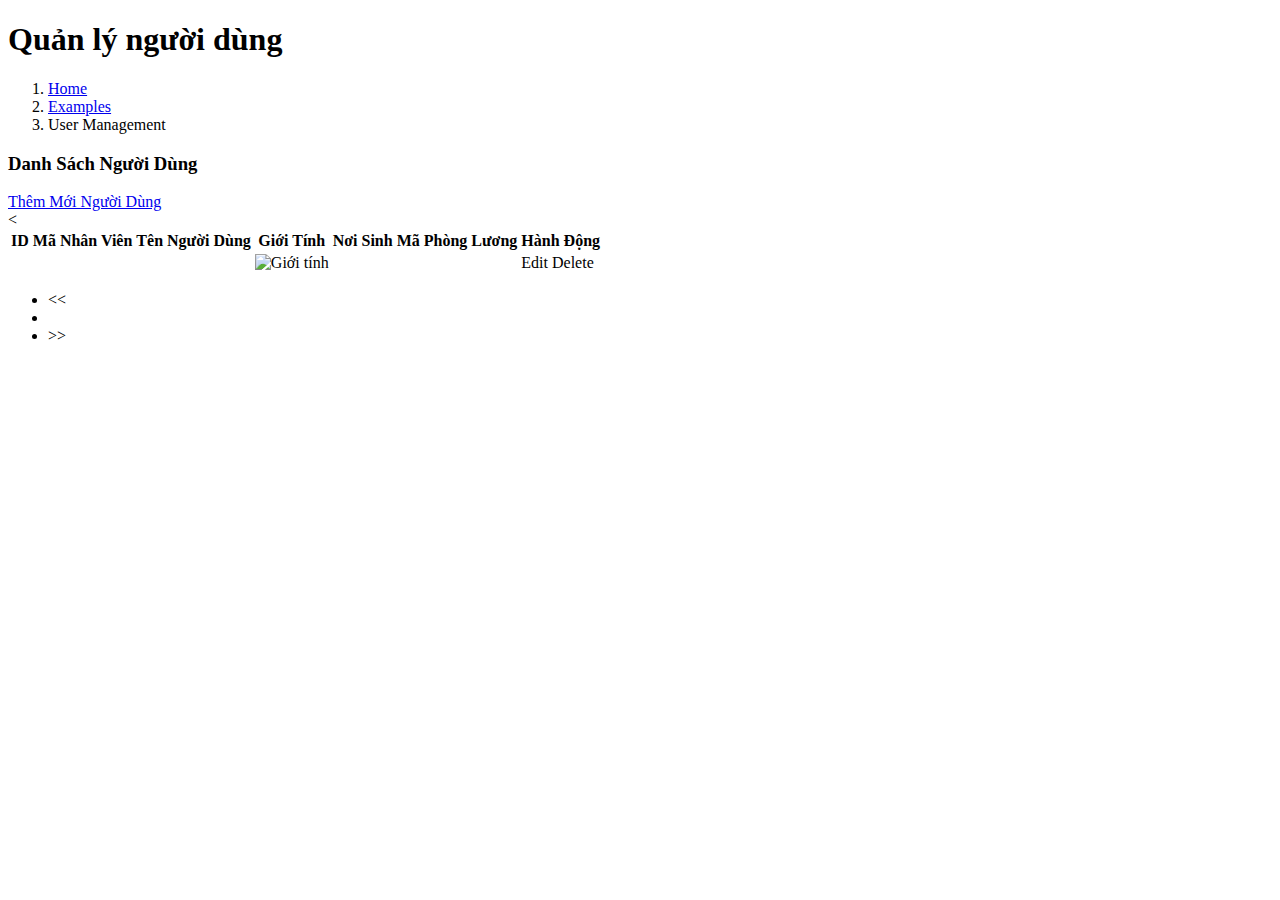
<file: src/main/resources/templates/admin/user/index.html>
<!DOCTYPE html>
<html xmlns:th="http://www.thymeleaf.org">
<head th:replace="admin/fragments/head::head"></head>
<body class="hold-transition skin-blue sidebar-mini">
<div class="wrapper">
    <header th:replace="admin/fragments/header::header"></header>
    <div th:replace="admin/fragments/sidebar::sidebar"></div>
    <div class="content-wrapper">
        <section class="content-header">
            <h1>Quản lý người dùng</h1>
            <ol class="breadcrumb">
                <li><a href="#"><i class="fa fa-dashboard"></i> Home</a></li>
                <li><a href="#">Examples</a></li>
                <li class="active">User Management</li>
            </ol>
        </section>
        <section class="content">
            <div class="box">
                <div class="box-header with-border">
                    <h3 class="box-title">Danh Sách Người Dùng</h3>
                    <div><a class="btn btn-success" href="/admin/add-user">Thêm Mới Người Dùng</a></div>
                </div>
                <div class="box-body">
                    <table class="table table-bordered">
                        <tr>
                            <th>ID</th>
                            <th>Mã Nhân Viên </th>
                            <th>Tên Người Dùng</th>

                            <th>Giới Tính</th>
                            <th>Nơi Sinh</th>
                            <th>Mã Phòng</th>
                            <th>Lương</th>
                            <th>Hành Động</th>
                        </tr>
                        <tr th:each="users : ${users}">
                            <td th:text="${users.id}"></td>
                            <td th:text="${users.maNhanVien}"></td>
                            <td th:text="${users.username}"></td>
                            <td>
                                <img th:src="${users.sex == 'NU' ? '/admin/images/avatar2.png' : '/admin/images/avatar.png'}" alt="Giới tính" width="50" height="50"/>
                            </td>
                            <
                            <td th:text="${users.noiSinh}"></td>
                            <td th:text="${users.maPhong}"></td>
                            <td th:text="${users.luong}"></td>
                            <td>
                                <a th:href="@{/admin/edit-user/{id}(id=${users.id})}" class="btn btn-success">Edit</a>
                                <a th:href="@{/admin/delete-user/{id}(id=${users.id})}" class="btn btn-danger">Delete</a>
                            </td>
                        </tr>
                    </table>
                    <ul class="pagination pagination-sm no-margin pull-right">
                        <li th:if="${currentPage >1} " ><a th:href="@{'?pageNo='+${currentPage-1}}" ><<</a></li>

                        <li th:each="i:${#numbers.sequence(1,totalPage)}" th:classappend="${currentPage == i ? 'active' : ''}">  <a th:href="@{${keyword !=null && keyword!=''? '?keyword='+keyword+'&':'?' }+'pageNo='+${i}}"  th:text="${i}"></a></li>
                        <li th:if="${currentPage < totalPage}" ><a th:href="@{'?pageNo='+${currentPage+1}}" >>></a></li>
                    </ul>
                </div>
            </div>
        </section>
    </div>
    <footer th:replace="admin/fragments/footer::footer"></footer>
</div>
<div th:replace="admin/fragments/script::script"></div>
</body>
</html>
</file>
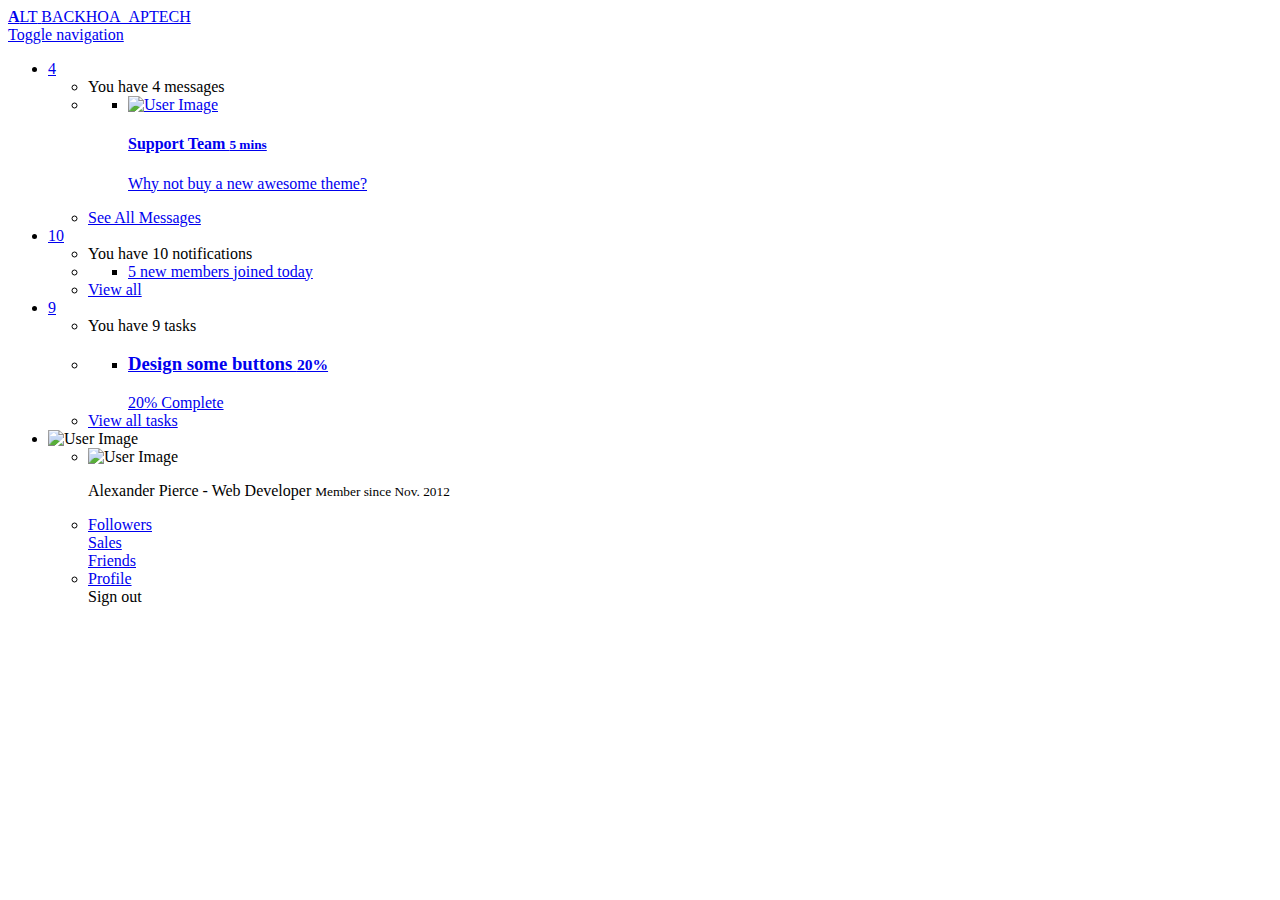
<file: src/main/resources/templates/admin/fragments/header.html>
<!DOCTYPE html>
<html xmlns:th="http://www.thymeleaf.org" xmlns:sec="http://www.thymeleaf.org/extras/springsecurity6">
<head>
    <title>Header</title>
</head>
<body>
<header class="main-header" th:fragment="header">
    <!-- Logo -->
    <a href="/admin" class="logo">
        <!-- mini logo for sidebar mini 50x50 pixels -->
        <span class="logo-mini"><b>A</b>LT</span>
        <!-- logo for regular state and mobile devices -->
        <span class="logo-lg">BACKHOA_APTECH</span>
    </a>
    <!-- Header Navbar: style can be found in header.less -->
    <nav class="navbar navbar-static-top">
        <!-- Sidebar toggle button-->
        <a href="#" class="sidebar-toggle" data-toggle="push-menu" role="button">
            <span class="sr-only">Toggle navigation</span>
            <span class="icon-bar"></span>
            <span class="icon-bar"></span>
            <span class="icon-bar"></span>
        </a>

        <div class="navbar-custom-menu">
            <ul class="nav navbar-nav">
                <!-- Messages: style can be found in dropdown.less-->
                <li class="dropdown messages-menu">
                    <a href="#" class="dropdown-toggle" data-toggle="dropdown">
                        <i class="fa fa-envelope-o"></i>
                        <span class="label label-success">4</span>
                    </a>
                    <ul class="dropdown-menu">
                        <li class="header">You have 4 messages</li>
                        <li>
                            <!-- inner menu: contains the actual data -->
                            <ul class="menu">
                                <li><!-- start message -->
                                    <a href="#">
                                        <div class="pull-left">
                                            <img th:src="@{/admin/images/user2-160x160.jpg}" class="img-circle" alt="User Image">
                                        </div>
                                        <h4>
                                            Support Team
                                            <small><i class="fa fa-clock-o"></i> 5 mins</small>
                                        </h4>
                                        <p>Why not buy a new awesome theme?</p>
                                    </a>
                                </li>
                                <!-- end message -->
                            </ul>
                        </li>
                        <li class="footer"><a href="#">See All Messages</a></li>
                    </ul>
                </li>
                <!-- Notifications: style can be found in dropdown.less -->
                <li class="dropdown notifications-menu">
                    <a href="#" class="dropdown-toggle" data-toggle="dropdown">
                        <i class="fa fa-bell-o"></i>
                        <span class="label label-warning">10</span>
                    </a>
                    <ul class="dropdown-menu">
                        <li class="header">You have 10 notifications</li>
                        <li>
                            <!-- inner menu: contains the actual data -->
                            <ul class="menu">
                                <li>
                                    <a href="#">
                                        <i class="fa fa-users text-aqua"></i> 5 new members joined today
                                    </a>
                                </li>
                            </ul>
                        </li>
                        <li class="footer"><a href="#">View all</a></li>
                    </ul>
                </li>
                <!-- Tasks: style can be found in dropdown.less -->
                <li class="dropdown tasks-menu">
                    <a href="#" class="dropdown-toggle" data-toggle="dropdown">
                        <i class="fa fa-flag-o"></i>
                        <span class="label label-danger">9</span>
                    </a>
                    <ul class="dropdown-menu">
                        <li class="header">You have 9 tasks</li>
                        <li>
                            <!-- inner menu: contains the actual data -->
                            <ul class="menu">
                                <li><!-- Task item -->
                                    <a href="#">
                                        <h3>
                                            Design some buttons
                                            <small class="pull-right">20%</small>
                                        </h3>
                                        <div class="progress xs">
                                            <div class="progress-bar progress-bar-aqua" style="width: 20%" role="progressbar"
                                                 aria-valuenow="20" aria-valuemin="0" aria-valuemax="100">
                                                <span class="sr-only">20% Complete</span>
                                            </div>
                                        </div>
                                    </a>
                                </li>
                                <!-- end task item -->
                            </ul>
                        </li>
                        <li class="footer">
                            <a href="#">View all tasks</a>
                        </li>
                    </ul>
                </li>
                <!-- User Account: style can be found in dropdown.less -->
                <li class="dropdown user user-menu">
                    <a th:href="@{/admin-logout}" class="dropdown-toggle" data-toggle="dropdown" >
                        <img th:src="@{/admin/images/user2-160x160.jpg}" class="user-image" alt="User Image">
                        <span class="hidden-xs" sec:authentication="name"></span>
                    </a>
                    <ul class="dropdown-menu">
                        <!-- User image -->
                        <li class="user-header">
                            <img th:src="@{/admin/images/user2-160x160.jpg}" class="img-circle" alt="User Image">

                            <p>
                                Alexander Pierce - Web Developer
                                <small>Member since Nov. 2012</small>
                            </p>
                        </li>
                        <!-- Menu Body -->
                        <li class="user-body">
                            <div class="row">
                                <div class="col-xs-4 text-center">
                                    <a href="#">Followers</a>
                                </div>
                                <div class="col-xs-4 text-center">
                                    <a href="#">Sales</a>
                                </div>
                                <div class="col-xs-4 text-center">
                                    <a href="#">Friends</a>
                                </div>
                            </div>
                            <!-- /.row -->
                        </li>
                        <!-- Menu Footer-->
                        <li class="user-footer">
                            <div class="pull-left">
                                <a href="#" class="btn btn-default btn-flat">Profile</a>
                            </div>
                            <div class="pull-right">
                                <a th:href="@{/admin-logout}" class="btn btn-default btn-flat">Sign out</a>
                            </div>
                        </li>
                    </ul>
                </li>

            </ul>
        </div>
    </nav>
</header>
</body>
</html>
</file>
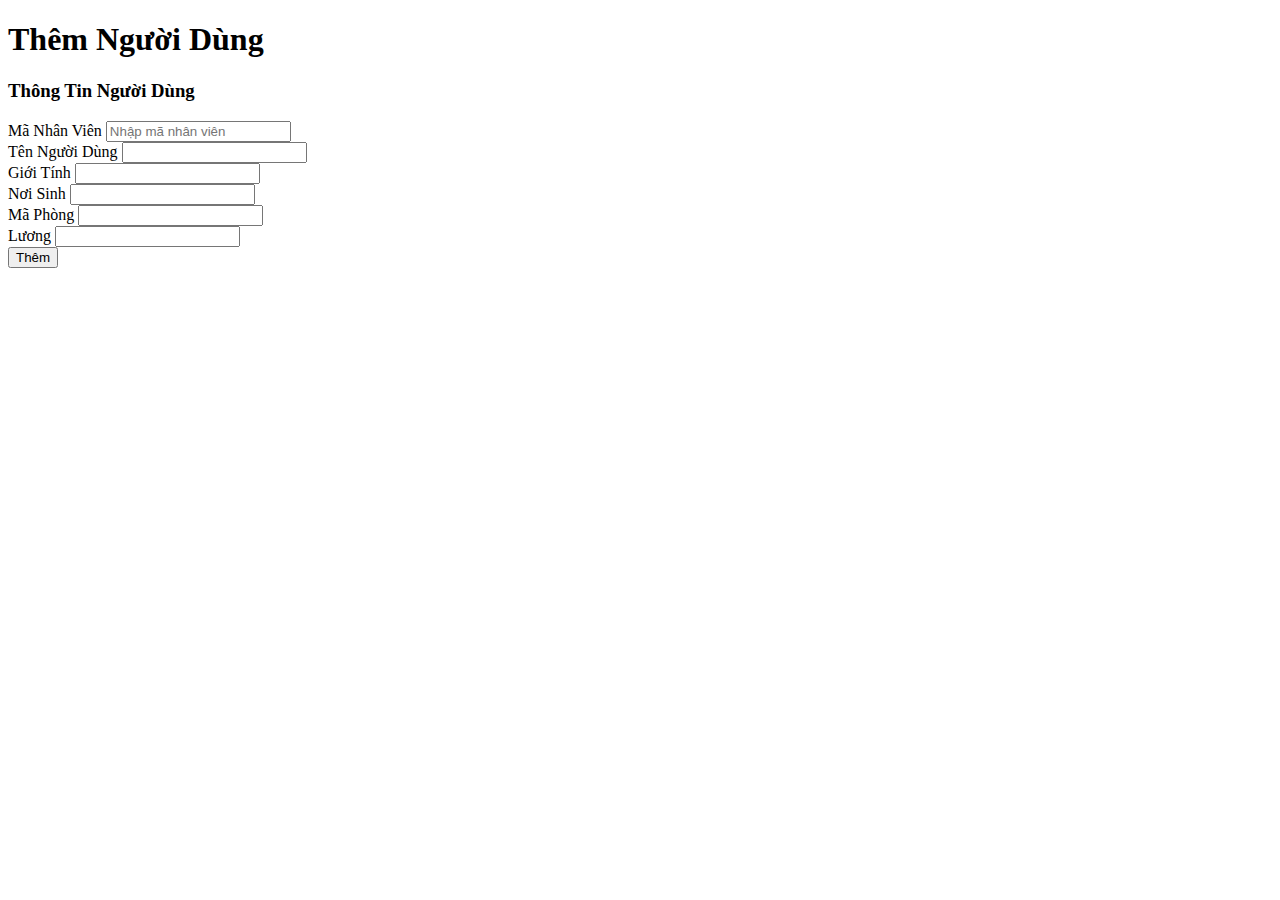
<file: src/main/resources/templates/admin/user/add.html>
<!DOCTYPE html>
<html xmlns:th="http://www.thymeleaf.org">
<head th:replace="admin/fragments/head::head"></head>
<body class="hold-transition skin-blue sidebar-mini">
<div class="wrapper">
    <header th:replace="admin/fragments/header::header"></header>
    <div th:replace="admin/fragments/sidebar::sidebar"></div>
    <div class="content-wrapper">
        <section class="content-header">
            <h1>Thêm Người Dùng</h1>
        </section>
        <section class="content">
            <div class="box box-primary">
                <div class="box-header with-border">
                    <h3 class="box-title">Thông Tin Người Dùng</h3>
                </div>
                <form role="form" method="post" th:action="@{/admin/add-user}" th:object="${users}">
                    <div class="box-body">
                        <div class="form-group">
                            <label for="maNhanVien">Mã Nhân Viên</label>
                            <input type="text" th:field="*{maNhanVien}" class="form-control" id="maNhanVien" placeholder="Nhập mã nhân viên">
                        </div>
                        <div class="form-group">
                            <label for="username">Tên Người Dùng</label>
                            <input type="text" class="form-control" id="username" th:field="*{username}">
                        </div>
                        <div class="form-group">
                            <label for="sex">Giới Tính</label>
                            <input type="text" class="form-control" id="sex" th:field="*{sex}">
                        </div>
                        <div class="form-group">
                            <label for="noiSinh">Nơi Sinh</label>
                            <input type="text" class="form-control" id="noiSinh" th:field="*{noiSinh}">
                        </div>
                        <div class="form-group">
                            <label for="maPhong">Mã Phòng</label>
                            <input type="text" class="form-control" id="maPhong" th:field="*{maPhong}">
                        </div>
                        <div class="form-group">
                            <label for="luong">Lương</label>
                            <input type="number" class="form-control" id="luong" th:field="*{luong}">
                        </div>
                    </div>
                    <div class="box-footer">
                        <button type="submit" class="btn btn-primary">Thêm</button>
                    </div>
                </form>
            </div>
        </section>
    </div>
    <footer th:replace="admin/fragments/footer::footer"></footer>
</div>
<div th:replace="admin/fragments/script::script"></div>
</body>
</html>
</file>
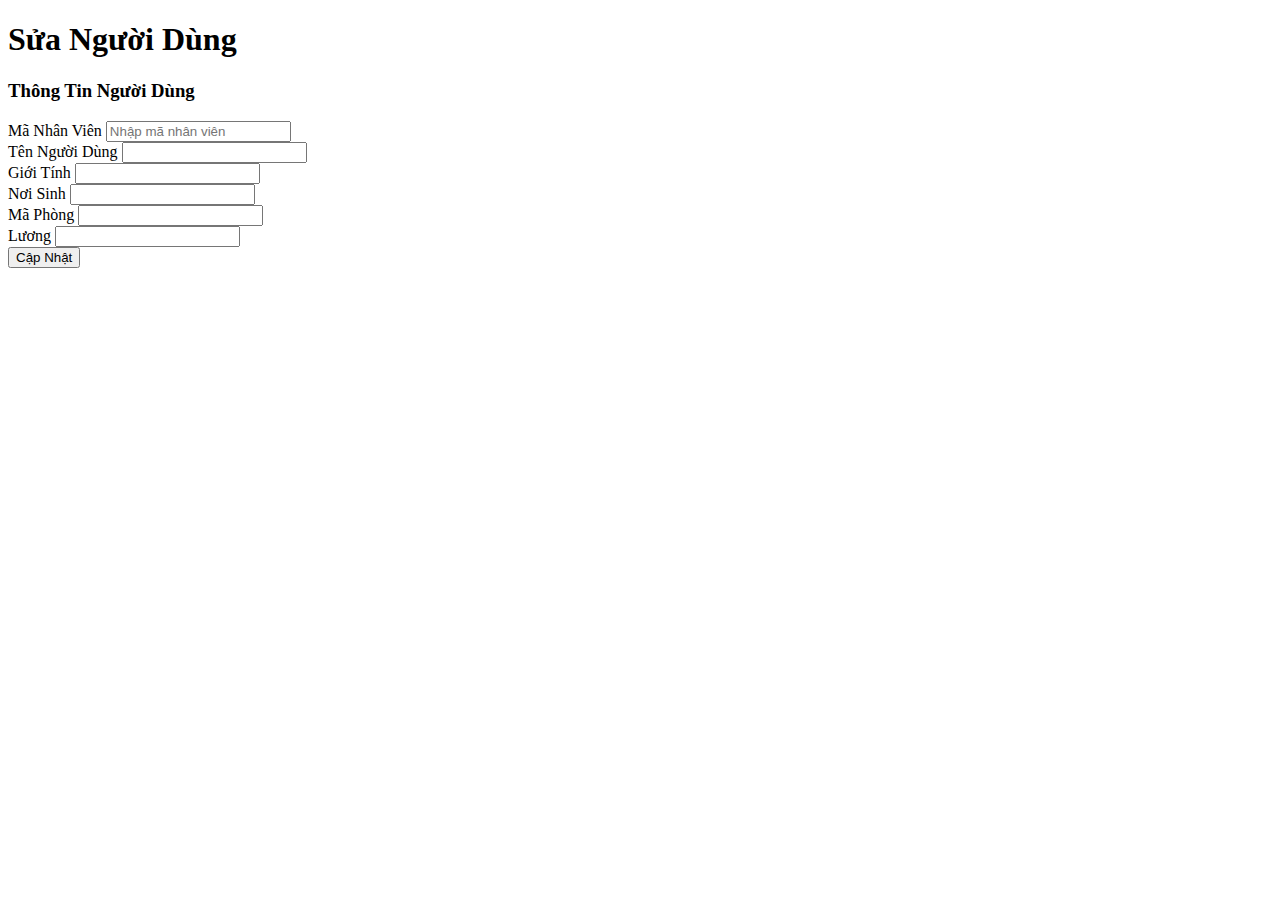
<file: src/main/resources/templates/admin/user/edit.html>
<!DOCTYPE html>
<html xmlns:th="http://www.thymeleaf.org">
<head th:replace="admin/fragments/head::head"></head>
<body class="hold-transition skin-blue sidebar-mini">
<div class="wrapper">
    <header th:replace="admin/fragments/header::header"></header>
    <div th:replace="admin/fragments/sidebar::sidebar"></div>
    <div class="content-wrapper">
        <section class="content-header">
            <h1>Sửa Người Dùng</h1>
        </section>
        <section class="content">
            <div class="box box-primary">
                <div class="box-header with-border">
                    <h3 class="box-title">Thông Tin Người Dùng</h3>
                </div>
                <form role="form" method="post" th:action="@{/admin/edit-user}" th:object="${users}">
                    <input type="hidden" th:field="*{id}">
                    <div class="box-body">
                        <div class="form-group">
                            <label for="maNhanVien">Mã Nhân Viên</label>
                            <input type="text" th:field="*{maNhanVien}" class="form-control" id="maNhanVien" placeholder="Nhập mã nhân viên">
                        </div>
                        <div class="form-group">
                            <label for="username">Tên Người Dùng</label>
                            <input type="text" class="form-control" id="username" th:field="*{username}">
                        </div>
                        <div class="form-group">
                            <label for="sex">Giới Tính</label>
                            <input type="text" class="form-control" id="sex" th:field="*{sex}">
                        </div>
                        <div class="form-group">
                            <label for="noiSinh">Nơi Sinh</label>
                            <input type="text" class="form-control" id="noiSinh" th:field="*{noiSinh}">
                        </div>
                        <div class="form-group">
                            <label for="maPhong">Mã Phòng</label>
                            <input type="text" class="form-control" id="maPhong" th:field="*{maPhong}">
                        </div>
                        <div class="form-group">
                            <label for="luong">Lương</label>
                            <input type="number" class="form-control" id="luong" th:field="*{luong}">
                        </div>
                    </div>
                    <div class="box-footer">
                        <button type="submit" class="btn btn-primary">Cập Nhật</button>
                    </div>
                </form>
            </div>
        </section>
    </div>
    <footer th:replace="admin/fragments/footer::footer"></footer>
</div>
<div th:replace="admin/fragments/script::script"></div>
</body>
</html>
</file>
